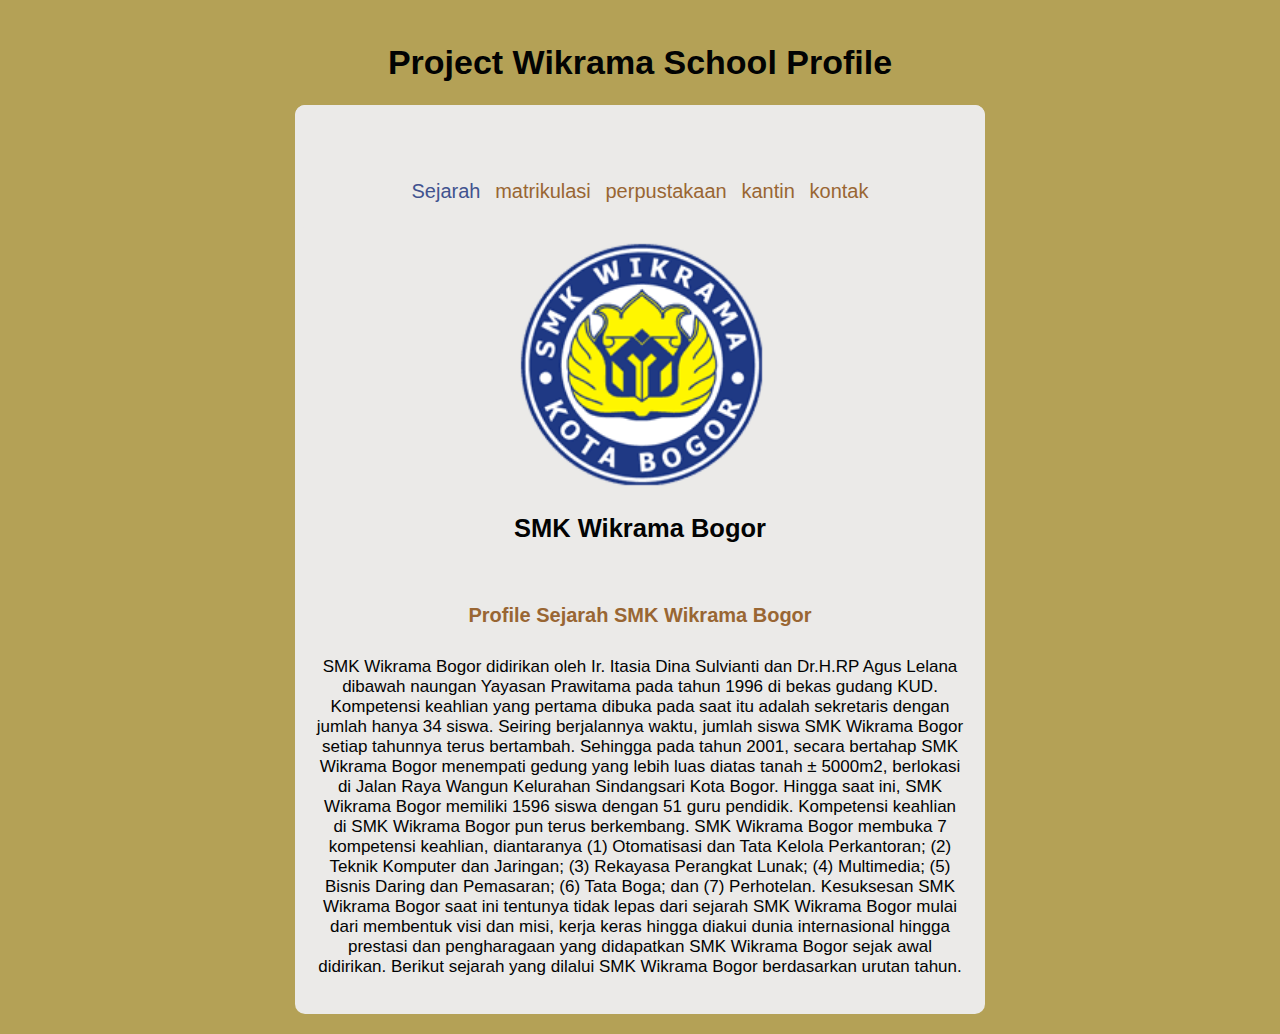
<file: wikrama.project/index.html>
<!DOCTYPE html>
<html>
    <head>
        <meta charset="utf-8">
        <title>Wikrama.project-school</title>
        <link rel="stylesheet" type="text/css" href="style.css">
    </head>

    <body>
<div class="container">

    <h1>Project Wikrama School Profile</h1>
    <div class="navbar">
        <div class="navbar">
            <ul type="square" class="list-nav">
                <li><a href="#" class="active">Sejarah</a></li>
                <li><a href="matrikulasi.html">matrikulasi</a></li>
                <li><a href="perpustakaan.html">perpustakaan</a></li>
                <li><a href="kantin.html">kantin</a></li>
                <li><a href="kontak.html">kontak</a></li>
        </div>
    <div class="content">
        <div id="content-img">
            <div class="content1">
                <img src="img/logo-wk.png">
                <h2 class="content-header"> SMK Wikrama Bogor</h2>
                <p class="content-text">
                </p>
            </div>
        </div>
        <section class="section section-small">
            <h2 class="section-header">Profile Sejarah SMK Wikrama Bogor</h2>
            <p>SMK Wikrama Bogor didirikan oleh Ir. Itasia Dina Sulvianti dan Dr.H.RP Agus Lelana dibawah naungan Yayasan Prawitama
            pada tahun 1996 di bekas gudang KUD. Kompetensi keahlian yang pertama dibuka pada saat itu adalah sekretaris dengan
            jumlah hanya 34 siswa.
            
            Seiring berjalannya waktu, jumlah siswa SMK Wikrama Bogor setiap tahunnya terus bertambah. Sehingga pada tahun 2001,
            secara bertahap SMK Wikrama Bogor menempati gedung yang lebih luas diatas tanah ± 5000m2, berlokasi di Jalan Raya Wangun
            Kelurahan Sindangsari Kota Bogor. Hingga saat ini, SMK Wikrama Bogor memiliki 1596 siswa dengan 51 guru pendidik.
            
            Kompetensi keahlian di SMK Wikrama Bogor pun terus berkembang. SMK Wikrama Bogor membuka 7 kompetensi keahlian,
            diantaranya (1) Otomatisasi dan Tata Kelola Perkantoran; (2) Teknik Komputer dan Jaringan; (3) Rekayasa Perangkat Lunak;
            (4) Multimedia; (5) Bisnis Daring dan Pemasaran; (6) Tata Boga; dan (7) Perhotelan.
            
            Kesuksesan SMK Wikrama Bogor saat ini tentunya tidak lepas dari sejarah SMK Wikrama Bogor mulai dari membentuk visi dan
            misi, kerja keras hingga diakui dunia internasional hingga prestasi dan pengharagaan yang didapatkan SMK Wikrama Bogor
            sejak awal didirikan. Berikut sejarah yang dilalui SMK Wikrama Bogor berdasarkan urutan tahun.
        </p> 
        </section>
</div>
        
        </section>
    </body>
</html>


























</html>
</file>
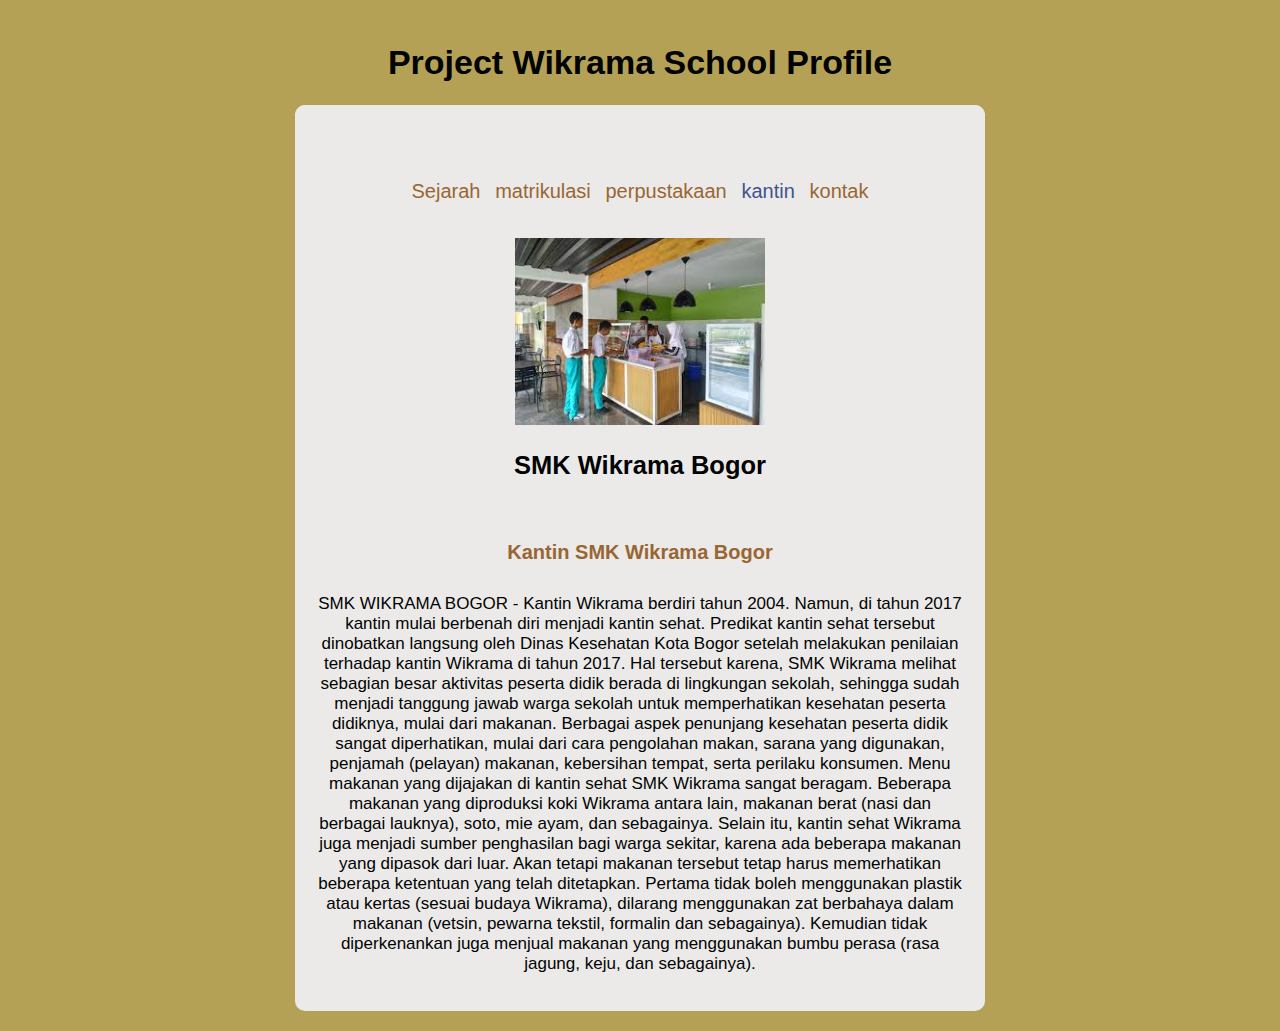
<file: wikrama.project/kantin.html>
<!DOCTYPE html>
<html>

<head>
    <meta charset="utf-8">
    <title>Project-Wikrama</title>
    <link rel="stylesheet" type="text/css" href="style.css">
</head>

<body>
    <div class="container">
        <h1>Project Wikrama School Profile</h1>
        <div class="navbar">
            <div class="navbar">
                <ul type="square" class="list-nav">
                    <li><a href="index.html">Sejarah</a></li>
                    <li><a href="matrikulasi.html">matrikulasi</a></li>
                    <li><a href="perpustakaan.html">perpustakaan</a></li>
                    <li><a href="#" class="active">kantin</a></li>
                    <li><a href="kontak.html">kontak</a></li>
            </div>
          
            <div class="content">
            
                <div id="content-img">
                    <div class="content1">
                        <img src="img/kantin.jpg">
                        <h2 class="content-header"> SMK Wikrama Bogor</h2>
                        <p class="content-text">
                         
                        </p>
                    </div>
                </div>
         
                <section class="section section-small">
                    <h2 class="section-header">Kantin SMK Wikrama Bogor</h2>
                    <p>SMK WIKRAMA BOGOR - Kantin Wikrama berdiri tahun 2004. Namun, di tahun 2017 kantin mulai berbenah diri menjadi kantin
                    sehat. Predikat kantin sehat tersebut dinobatkan langsung oleh Dinas Kesehatan Kota Bogor setelah melakukan penilaian
                    terhadap kantin Wikrama di tahun 2017. Hal tersebut karena, SMK Wikrama melihat sebagian besar aktivitas peserta didik
                    berada di lingkungan sekolah, sehingga sudah menjadi tanggung jawab warga sekolah untuk memperhatikan kesehatan peserta
                    didiknya, mulai dari makanan.
                    
                    Berbagai aspek penunjang kesehatan peserta didik sangat diperhatikan, mulai dari cara pengolahan makan, sarana yang
                    digunakan, penjamah (pelayan) makanan, kebersihan tempat, serta perilaku konsumen. Menu makanan yang dijajakan di kantin
                    sehat SMK Wikrama sangat beragam. Beberapa makanan yang diproduksi koki Wikrama antara lain, makanan berat (nasi dan
                    berbagai lauknya), soto, mie ayam, dan sebagainya.
                    
                    Selain itu, kantin sehat Wikrama juga menjadi sumber penghasilan bagi warga sekitar, karena ada beberapa makanan yang
                    dipasok dari luar. Akan tetapi makanan tersebut tetap harus memerhatikan beberapa ketentuan yang telah ditetapkan.
                    Pertama tidak boleh menggunakan plastik atau kertas (sesuai budaya Wikrama), dilarang menggunakan zat berbahaya dalam
                    makanan (vetsin, pewarna tekstil, formalin dan sebagainya). Kemudian tidak diperkenankan juga menjual makanan yang
                    menggunakan bumbu perasa (rasa jagung, keju, dan sebagainya).</p>       
                </section>
</body>

</html>
</file>
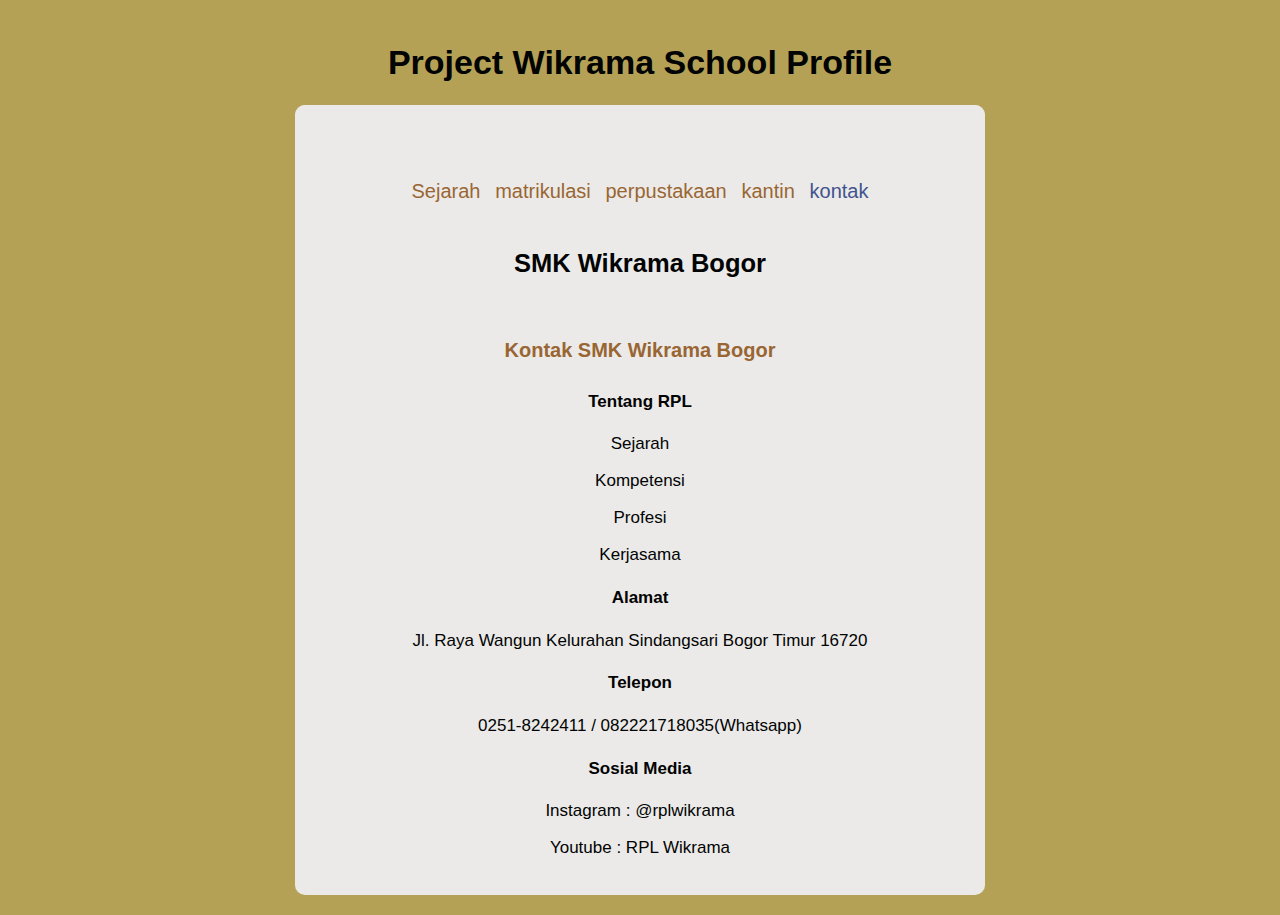
<file: wikrama.project/kontak.html>
<!DOCTYPE html>
<html>

<head>
    <meta charset="utf-8">
    <title>Project-Wikrama</title>
    <link rel="stylesheet" type="text/css" href="style.css">
</head>

<body>
    <div class="container">
     
        <h1>Project Wikrama School Profile</h1>
        <div class="navbar">
            <div class="navbar">
                <ul type="square" class="list-nav">
                    <li><a href="index.html">Sejarah</a></li>
                    <li><a href="matrikulasi.html">matrikulasi</a></li>
                    <li><a href="perpustakaan.html">perpustakaan</a></li>
                    <li><a href="kantin.html">kantin</a></li>
                    <li><a href="#" class="active">kontak</a></li>
            </div>

            <div class="content">
                <div id="content-img">
                    <div class="content1">
                        <h2 class="content-header"> SMK Wikrama Bogor</h2>
                        <p class="content-text">
                         
                        </p>
                    </div>
                </div>
             
                <section class="section section-small">

                    <h2 class="section-header">Kontak SMK Wikrama Bogor</h2>
                    <p>
                <div class="clearfix"></div>
                <footer class="footer-main">
                    <div class="footer-grid">
                        <section class="footer-1">
                            <h4>Tentang RPL</h4>
                            <p>Sejarah</p>
                            <p>Kompetensi</p>
                            <p>Profesi</p>
                            <p>Kerjasama</p>
                        </section>
                        <section class="footer-2">
                            <h4>Alamat</h4>
                            <p>Jl. Raya Wangun
                                Kelurahan Sindangsari
                                Bogor Timur 16720</p>
                            <h4>Telepon</h4>
                            <p>0251-8242411 / 082221718035(Whatsapp)</p>
                        </section>
                        <section class="footer-3">
                            <h4>Sosial Media</h4>
                            <p>Instagram : @rplwikrama</p>
                            <p>Youtube : RPL Wikrama</p>
                        </section>
                    </div>
                </footer>

</html>
</file>
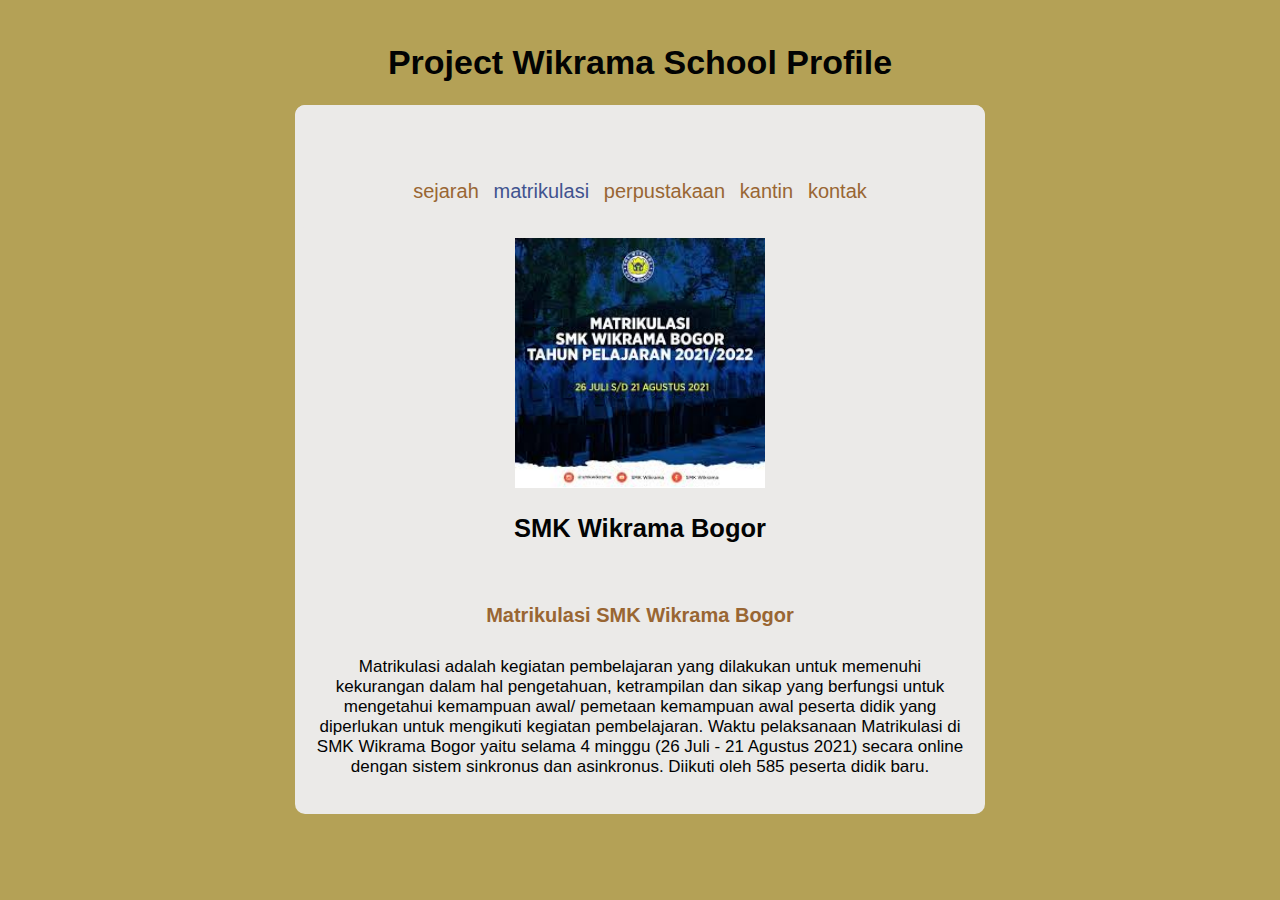
<file: wikrama.project/matrikulasi.html>
<!DOCTYPE html>
<html>

<head>
    <meta charset="utf-8">
    <title>Project-Wikrama</title>
    <link rel="stylesheet" type="text/css" href="style.css">
</head>

<body>
    <div class="container">
      
        <h1>Project Wikrama School Profile</h1>
        <div class="navbar">
            <div class="navbar">
                <ul type="square" class="list-nav">
                    <li><a href="index.html">sejarah</a></li>
                    <li><a href="#" class="active">matrikulasi</a></li>
                    <li><a href="perpustakaan.html">perpustakaan</a></li>
                    <li><a href="kantin.html">kantin</a></li>
                    <li><a href="kontak.html">kontak</a></li>
            </div>
           
            <div class="content">
           
                <div id="content-img">
                    <div class="content1">
                        <img src="img/matrikulasi.jpg">
                        <h2 class="content-header"> SMK Wikrama Bogor</h2>
                        <p class="content-text">
                        </p>

                    </div>
                </div>
                <section class="section section-small">
                    <h2 class="section-header">Matrikulasi SMK Wikrama Bogor</h2>
                    <p>Matrikulasi adalah kegiatan pembelajaran yang dilakukan untuk memenuhi kekurangan dalam hal pengetahuan, ketrampilan dan
                    sikap yang berfungsi untuk mengetahui kemampuan awal/ pemetaan kemampuan awal peserta didik yang diperlukan untuk
                    mengikuti kegiatan pembelajaran.
                    
                    Waktu pelaksanaan Matrikulasi di SMK Wikrama Bogor yaitu selama 4 minggu (26 Juli - 21 Agustus 2021) secara online
                    dengan sistem sinkronus dan asinkronus. Diikuti oleh 585 peserta didik baru.
                    </p>
                </section>
</body>

</html>
</file>
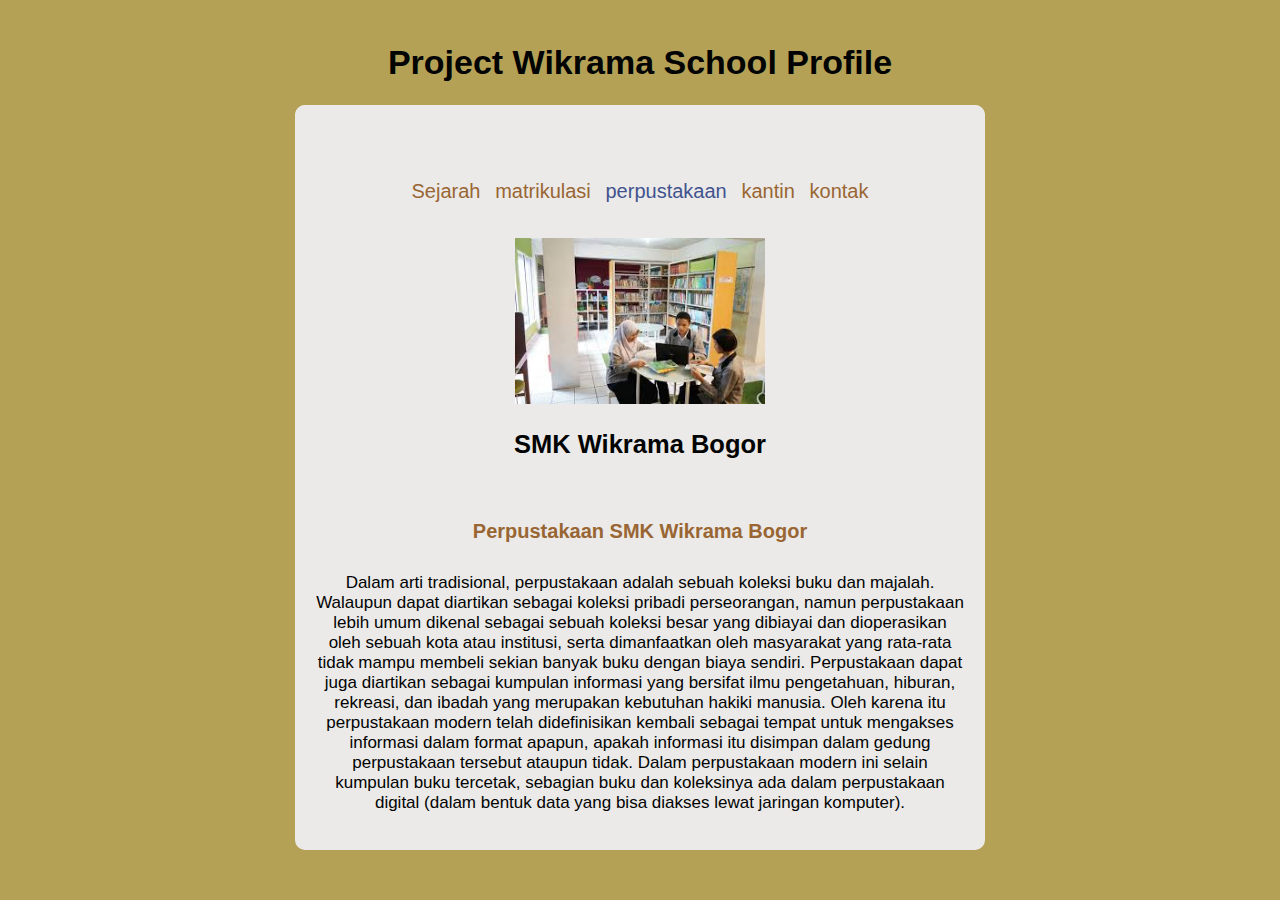
<file: wikrama.project/perpustakaan.html>
<!DOCTYPE html>
<html>

<head>
    <meta charset="utf-8">
    <title>Project-Wikrama</title>
    <link rel="stylesheet" type="text/css" href="style.css">
</head>

<body>
    <div class="container">
   
        <h1>Project Wikrama School Profile</h1>
        <div class="navbar">
            <div class="navbar">
                <ul type="square" class="list-nav">
                    <li><a href="index.html">Sejarah</a></li>
                    <li><a href="matrikulasi.html">matrikulasi</a></li>
                    <li><a href="#" class="active">perpustakaan</a></li>
                    <li><a href="kantin.html">kantin</a></li>
                    <li><a href="kontak.html">kontak</a></li>
            </div>
          
            <div class="content">
             
                <div id="content-img">
                    <div class="content1">
                        <img src="img/perpustakaan.jpg">
                        <h2 class="content-header"> SMK Wikrama Bogor</h2>
                        <p class="content-text">
                        </p>
                    </div>
                </div>
       
                <section class="section section-small">
                    <h2 class="section-header">Perpustakaan SMK Wikrama Bogor</h2>
                    <p>Dalam arti tradisional, perpustakaan adalah sebuah koleksi buku dan majalah. Walaupun dapat diartikan sebagai koleksi
                    pribadi perseorangan, namun perpustakaan lebih umum dikenal sebagai sebuah koleksi besar yang dibiayai dan dioperasikan
                    oleh sebuah kota atau institusi, serta dimanfaatkan oleh masyarakat yang rata-rata tidak mampu membeli sekian banyak
                    buku dengan biaya sendiri.
                    Perpustakaan dapat juga diartikan sebagai kumpulan informasi yang bersifat ilmu pengetahuan, hiburan, rekreasi, dan
                    ibadah yang merupakan kebutuhan hakiki manusia.
                    
                    Oleh karena itu perpustakaan modern telah didefinisikan kembali sebagai tempat untuk mengakses informasi dalam format
                    apapun, apakah informasi itu disimpan dalam gedung perpustakaan tersebut ataupun tidak. Dalam perpustakaan modern ini
                    selain kumpulan buku tercetak, sebagian buku dan koleksinya ada dalam perpustakaan digital (dalam bentuk data yang bisa
                    diakses lewat jaringan komputer).
                    </p>
                </section>
</body>

</html>
</file>
<file: wikrama.project/style.css>
body {
background-color: rgb(180, 161, 86);
color: #020303;
font-family: "Open Sans", Arial;
font-size: 17px;
padding: 20px;
margin: 0;
}

.container {
max-width: 690px;
margin-left: auto;
margin-right: auto;
}

h1 { text-align: center; }
.navbar {
text-align: center;
border-radius: 10px;
background-color: rgb(235, 234, 232);
}

.list-nav{
    padding: 25px;
    margin: 10px;
}

.list-nav li {
display: inline-block;
list-style: none;
margin-left: 5px;
margin-right: 5px;
margin-top: 50px;
}

.list-nav a { font-size: 20px; }
.list-nav li a.active { color: #41538f; }
a:hover { color: #664242; }
a {
color: #996633;
text-decoration:none;
}


#content-img img {
width: 250PX;
height: auto;
}

.section {
padding-top: 10px;
padding-left: 20px;
padding-right: 20px;
padding-bottom: 20px;
}


.section-header {
color: #996633;
text-align: center;
font-size: 20px;
margin-top: 30px;
margin-bottom: 30px;
}

hr {
width: 60%;
border: 0.5px solid #ccc;
}
table {
width: 100%;
border-spacing: 0;
padding-bottom: 20px;
}

th {
color: #973e3e;
font-weight: 400;
font-size: 1.2rem;
padding-left: 15px;
padding-right: 15px;
}
td {
text-align: center;
padding: 10px 15px;
}
.text-left { text-align: left; }
tr:nth-child(odd) { background-color: #eee5dc; }
tr.tr-header {
background-color: #cfae8b;
height: 50px;
}
.footer-text {
    font-size: 15px;
margin-top: 20px;
margin-bottom: 20px;
text-align: center;
}
</file>
